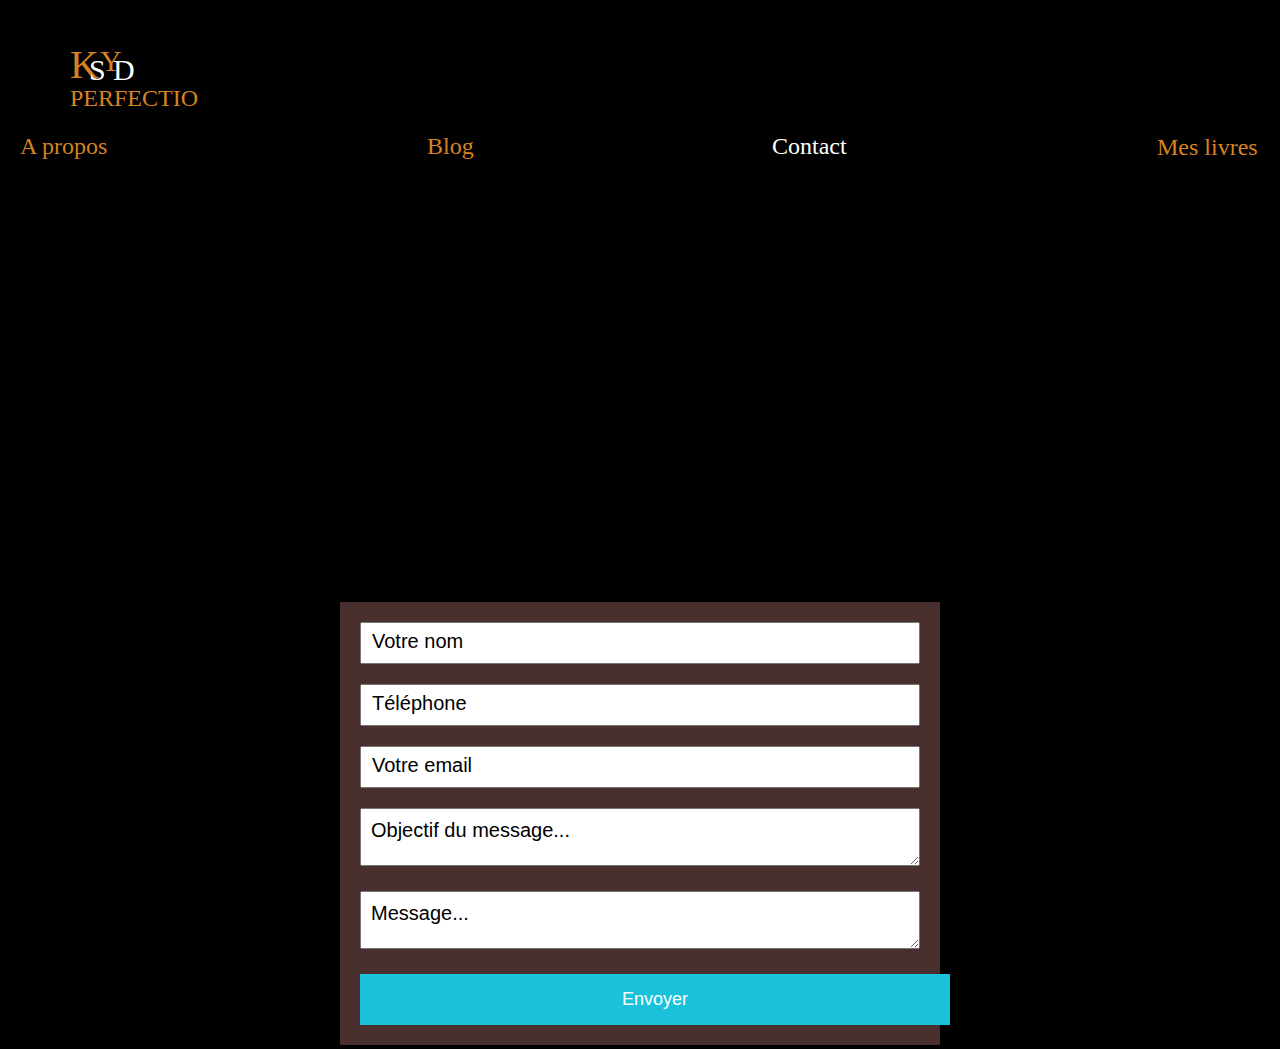
<file: contact.html>
<!DOCTYPE html>
<html lang="en">
<head>
    <meta charset="UTF-8">
    <meta name="viewport" content="width=device-width, initial-scale=1.0">
    <link href="https://cdn.jsdelivr.net/npm/bootstrap@5.0.2/dist/css/bootstrap.min.css" rel="stylesheet" 
    integrity="sha384-EVSTQN3/azprG1Anm3QDgpJLIm9Nao0Yz1ztcQTwFspd3yD65VohhpuuCOmLASjC" crossorigin="anonymous"> 
    <title>Contact</title>
</head>
  <style>
.v252_10 {
  width: 100%;
  height: 65px;
  background: url("v252_10.png");
  background-repeat: no-repeat;
  background-position: center center;
  background-size: cover;
  opacity: 1;
  position: absolute;
  top: 41px;
  left: 70px;
  overflow: hidden;
}
.v252_11 {
  width: 20px;
  color: rgba(255,255,255,1);
  position: absolute;
  top: 12px;
  left: 19px;
  font-family: Inter;
  font-weight: Regular;
  font-size: 30px;
  opacity: 1;
  text-align: left;
}
.v252_12 {
  width: 22px;
  color: rgba(255,255,255,1);
  position: absolute;
  top: 12px;
  left: 43px;
  font-family: Inter;
  font-weight: Regular;
  font-size: 30px;
  opacity: 1;
  text-align: left;
}
.v252_13 {
  width: 20px;
  color: rgba(214,131,33,1);
  position: absolute;
  top: 3px;
  left: 30px;
  font-family: Inter;
  font-weight: Regular;
  font-size: 30px;
  opacity: 1;
  text-align: left;
}
.v252_14 {
  width: 100%;
  color: rgba(214,131,33,1);
  position: relative;
  top: 0px;
  left: 0px;
  font-family: Inter;
  font-weight: Regular;
  font-size: 40px;
  opacity: 1;
  text-align: left;
}
body {
  margin: 0;
  padding: 0;
  font-family: 'Inter', sans-serif;
  background-color: #000;
  color: #fff;
}

/* Header principal */
.header {
  width: 100%;
  display: flex;
  justify-content: space-between;
  align-items: center;
  background-color: #000;
  padding: 55px 20px;
  
  flex-wrap: wrap; /* Permet aux éléments de s'adapter s'il n'y a pas assez de place */
}
.header1 {
  width: 100%;
  display: flex;
  justify-content: space-between;
  align-items: center;
  background-color: #000;
  padding: 20px 20px;
  
  flex-wrap: wrap; /* Permet aux éléments de s'adapter s'il n'y a pas assez de place */
}

/* Logo */
logo {
  display: flex;
  align-items: center;
  font-size: 15px;
  font-weight: bold;
  top: -500px;
}

.logo span {
  margin: 0 2px;
}

.logo .highlight {
  color: #d68321;
}

.tagline {
  font-size: 14px;
  color: #d68321;
  left: 0;
  right: 0;
  position: absolute;
  top: 39px;
  font-size: 24px;
  font-family: Inter;
}

/* Navigation */
.nav {
  display: flex;
  gap: 20px;
}

a {
  text-decoration: none;
  color: #d68321;
  font-size: 24px;
  transition: all 0.1s ease;
}

a:hover {
  color: #ece8e8ea;
}

/* Bouton spécial */
.nav .special {
  padding: 5px 15px;
  border: 1px solid #d68321;
  border-radius: 5px;
}

.nav .special:hover {
  background-color: #d68321;
  color: #000;
}

.A {
  margin: auto;
  width: 100%;
  heigth: 80%;
  top: 400px;
  text-align: center;
  font-size: 20px;
  position: relative; /* Évitez l'usage de "absolute" sauf si nécessaire */  
}

form {
  width: 100%;
  height: 80%;
  max-width: 600px;
  background-color: rgba(246, 156, 156, 0.3);
  padding: 20px;
  top: 400px;
  box-sizing: border-box;
  margin: 20px auto;
}

input, textarea {
  width: 100%;
  heigth: 3%;
  margin-bottom: 20px;
  padding: 10px;
  font-size: 16px;
  box-sizing: border-box;
}

.submit {
  width: 100%;
  heigth:3%;
  background-color: #1ac1db;
  padding: 15px;
  color: white;
  font-size: 18px;
  text-align: center;
  cursor: pointer;
}

.submit:hover {
  filter: brightness(1.1);
}

img{
  width: 100%;
  height: auto;
  margin-bottom: 20px;
}

.v262_60 {
  width: 100%;
  min-height: 100vh;
  background: rgba(0, 0, 0, 1);
  color: white;
  padding: 20px;
  box-sizing: border-box;
}

v262_60 {
  width: 100%;
  height: 6383px;
  background: rgba(0,0,0,1);
  opacity: 1;
  position: relative;
  top: 0px;
  left: 0px;
  overflow: hidden;
}
a{
  text-decoration: none;
  color:  rgba(214,131,33,1);
}
a:hover{
  background-color: rgb(255, 255, 255, 0.8);
}
.s{
  color:  rgba(214,131,33,1);
}

.v262_61 {
  width: 194px;
  height: 60px;
  background: rgba(52,45,45,1);
  opacity: 1;
  position: absolute;
  top: 36px;
  left: 1176px;
  border: 1px solid rgba(214,131,33,1);
  overflow: hidden;
}
.v262_62 {
  width: 143px;
  color: rgba(255,255,255,1);
  top: 48px;
  left: 1202px;
  position: ;
  font-family: Inter;
  font-weight: Regular;
  font-size: 28px;
  opacity: 1;
  text-align: left;
}
.v262_63 {
  width: 20px;
  color: rgba(255,255,255,1);
  position: absolute;
  top: 53px;
  left: 89px;
  font-family: Inter;
  font-weight: Regular;
  font-size: 30px;
  opacity: 1;
  text-align: left;
}
.v262_64 {
  width: 22px;
  color: rgba(255,255,255,1);
  position: absolute;
  top: 53px;
  left: 113px;
  font-family: Inter;
  font-weight: Regular;
  font-size: 30px;
  opacity: 1;
  text-align: left;
}
.v262_65 {
  width: 20px;
  color: rgba(214,131,33,1);
  position: absolute;
  top: 44px;
  left: 100px;
  font-family: Inter;
  font-weight: Regular;
  font-size: 30px;
  opacity: 1;
  text-align: left;
}
.v262_66 {
  width: 100%;
  color: rgba(214,131,33,1);
  position: absolute;
  top: 41px;
  left: 70px;
  font-family: Inter;
  font-weight: Regular;
  font-size: 40px;
  opacity: 1;
  text-align: left;
}
.v262_90 {
  width: 91px;
  color: rgba(255,255,255,1);
  position: ;
  top: 52px;
  left: 891px;
  font-family: Inter;
  font-weight: Regular;
  font-size: 24px;
  opacity: 1;
  text-align: left;
}
.v262_91 {
  width: 113px;
  color: rgba(255,255,255,1);
  position: ;
  top: 52px;
  left: 340px;
  font-family: Inter;
  font-weight: Regular;
  font-size: 24px;
  opacity: 1;
  text-align: left;
}
.v262_92 {
  width: 51px;
  color: rgba(255,255,255,1);
  position: ;
  top: 52px;
  left: 647px;
  font-family: Inter;
  font-weight: Regular;
  font-size: 24px;
  opacity: 1;
  text-align: left;
}
.v262_138 {
  width: 137px;
  color: rgba(214,131,33,1);
  position: absolute;
  top: 85px;
  left: 70px;
  font-family: Inter;
  font-weight: Black Italic;
  font-size: 24px;
  opacity: 1;
  text-align: left;
}
.v262_139 {
  width: 100px;
  height: 100px;
  background: url("../images/v262_139.png");
  background-repeat: no-repeat;
  background-position: center center;
  background-size: cover;
  opacity: 1;
  position: absolute;
  top: 268px;
  left: 1216px;
  overflow: hidden;
}
.v262_140 {
  width: 90%;
  height: 70%;
  background: rgba(217,217,217,1);
  position: absolute;
  opacity: 1;
  top: 372px;
  left: 75px;
  overflow: hidden;
}
.v262_141 {
  width: 500px;
  height: 80px;
  opacity: 1;
  top: 740px;
  left: 211px;
  overflow: hidden;
}
.v262_142 {
  width: 500px;
  height: 80px;
  opacity: 1;
  top: 955px;
  left: 211px;
  overflow: hidden;
}
.v262_143 {
  width: 500px;
  height: 80px;
  opacity: 1;
  top: 955px;
  left: 746px;
  overflow: hidden;
}
.v262_144 {
  width: 500px;
  height: 80px;
  opacity: 1;
  top: 740px;
  left: 746px;
  overflow: hidden;
}
.v262_145 {
  width: 500px;
  height: 100px;
  opacity: 1;
  top: 1201px;
  left: 210px;
  overflow: hidden;
}
.v262_146 {
  width: 500px;
  height: 80px;
  padding: 0, 10px;
  opacity: 1;
  top: 1301px;
  left: 212px;
  margin-left: 26%;
  overflow: hidden;
  color: white;
  cursor: pointer;
  font-size: 20px;
  text-align: center;
  padding: 25px;
  border: 1px solid;
  border-color: #1ac1db;
  background-color: #1ac1db;
}
.v{
  height: 80px;
  width: 500px;
  background-color: #1ac1db;
  padding: 30px 0;
  margin: 6px 0;
  margin-left: 333px;
  cursor: pointer;
  color: white;
  font-size: 18px;
  text-align: center;
  position: relative;
}
.v262_146:hover{
  filter: brightness(1.1);

}
.v262_147 {
  width: 204px;
  color: rgba(14,14,14,1);
  position: absolute;
  top: 792px;
  left: 233px;
  font-family: Inter;
  font-weight: Regular;
  font-size: 24px;
  opacity: 5;
  text-align: left;
}
.v262_148 {
  width: 207px;
  color: rgba(10,9,9,1);
  position: absolute;
  top: 802px;
  left: 765px;
  font-family: Inter;
  font-weight: Regular;
  font-size: 24px;
  opacity: 5;
  text-align: left;
}
.v262_149 {
  width: 223px;
  color: rgba(13,13,13,1);
  position: absolute;
  top: 1014px;
  left: 233px;
  font-family: Inter;
  font-weight: Regular;
  font-size: 24px;
  opacity: 5;
  text-align: left;
}
.v262_150 {
  width: 407px;
  color: rgba(12,12,12,1);
  position: absolute;
  top: 1014px;
  left: 765px;
  font-family: Inter;
  font-weight: Regular;
  font-size: 24px;
  opacity: 5;
  text-align: left;
}
.v262_151 {
  width: 214px;
  color: rgba(12,12,12,1);
  position: absolute;
  top: 1225px;
  left: 233px;
  font-family: Inter;
  font-weight: Regular;
  font-size: 24px;
  opacity: 5;
  text-align: left;
}
.v262_152 {
  width: 158px;
  color: rgba(12,12,12,1);
  position: absolute;
  top: 1465px;
  left: 642px;
  font-family: Inter;
  font-weight: Regular;
  font-size: 24px;
  opacity: 5;
  text-align: left;
}
.v262_153 {
  width: 824px;
  color: rgba(214,131,33,1);
  position: absolute;
  top: 200px;
  left: 300px;
  font-family: Inter;
  font-weight: Regular;
  font-size: 68px;
  opacity: 5;
  text-align: left;
}

.dave5 {
  width: 137px;
  color: rgba(214,131,33,1);
  position: absolute;
  top: 480px;
  left: 620px;
  font-family: Inter;
  font-weight: Black Italic;
  font-size: 24px;
  opacity: 1;
  text-align: left;
}

::placeholder{
  font-size: 20px;
  text-align: center center;
  font-family: "Inter", sans-serif;
  color: black;
}
.name{
  margin-left: 10%;
}
.img1{
  width: 90%;
  height: 20%;
  background: rgba(217,217,217,1);
  opacity: 1;
  text-align: center ;
  top: 5200px;
  margin-top: 10%;
  overflow: hidden;
}
.img2{
  width: 90%;
  height: 20%;
  background: rgba(217,217,217,1);
  opacity: 1;
  text-align: center ;
  top: 4200px;
  margin-top: 10%;
  overflow: hidden;        
}
.img3{
  width:90% ;
  height: 20%;
  background: rgba(217,217,217,1);
  opacity: 1;
  text-align: center ;
  top: 3200px;
  margin-top: 10%;
  overflow: hidden;        
}
.img4{
  width: 90%;
  height: 20%;
  background: rgba(217,217,217,1);
  opacity: 1;
  text-align: center ;
  top: 2200px;
  margin-top: 10%;
  overflow: hidden;        
}
.img5{
  width: 90%;
  height: 20%;
  background: rgba(217,217,217,1);
  opacity: 1;
  text-align: center ;
  top: 1200px;
  margin-top: 10%;
  overflow: hidden;        
}
mm{
  border-bottom: 2px solid #d68321;
}


  </style>
<body>
    
    <header class="header">
       <div>
         <span class="v262_64">D</span><span class="v262_65">Y</span><span class="v262_66">K</span><span class="v262_63">S</span>
           <span class="v262_138">PERFECTIO</span>
       </div>
    </header>
    <header class="header1">
        <span class="v262_91"><a href="index.html">A propos</a></span>
        <span class="v262_92"><a href="Blogs.html">Blog</a></span>
        <span class="v262_90">Contact</span>
        <span class="v262_62"><a href="Mes livres1.html">Mes livres</a></span>
    </header>
    <div class="A">
      <form action="https://formspree.io/f/mdkgayrv" method="POST">
        <div><input type="text" name="nom" placeholder="Votre nom"></div>
        <div><input type="number" name="phone" placeholder="Téléphone"></div>
        <div><input type="email" name="email" placeholder="Votre email"></div>
        <div><textarea placeholder="Objectif du message..."></textarea></div>
        <div><textarea placeholder="Message..."></textarea></div>
        <div class="submit">Envoyer</div>
      </form>
    </div>
</body>
</html>
</file>
